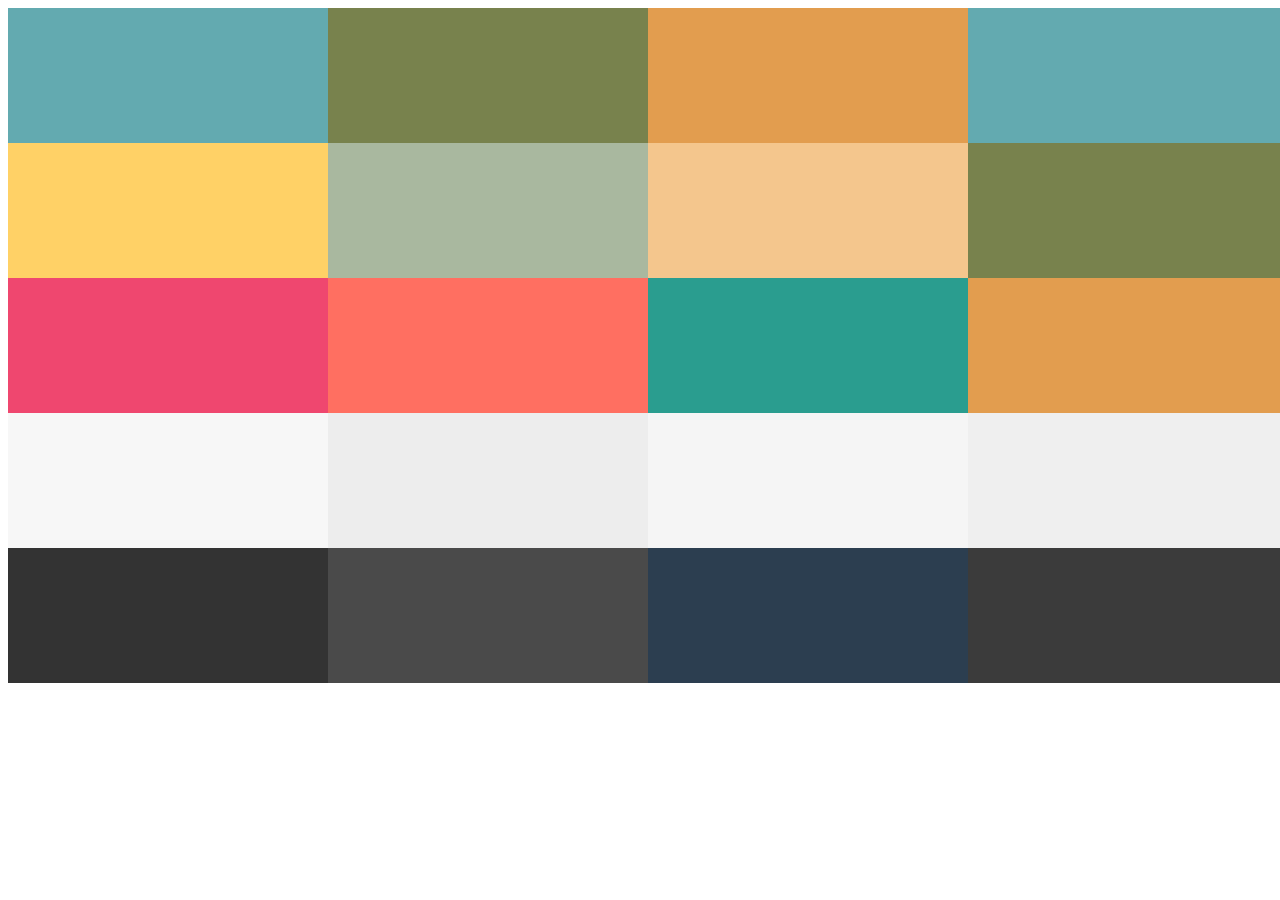
<file: cor.html>
<!DOCTYPE html>
<html lang="en">
<head>
    <meta charset="UTF-8">
    <meta name="viewport" content="width=device-width, initial-scale=1.0">
    <link rel="stylesheet" href="cor.css">
    <title>Cores</title>
</head>
<body>
    <div class="a">
        <div class="primaria"></div>
        <div class="secundaria"></div>
        <div class="destaque"></div>
        <div class="neutro1"></div>
        <div class="neutro2"></div>
        <div class="neutro3"></div>
    </div>    
    <div class="b">
        <div class="primaria"></div>
        <div class="secundaria"></div>
        <div class="destaque"></div>
        <div class="neutro1"></div>
        <div class="neutro2"></div>
        <div class="neutro3"></div>
    </div>    
    <div class="c">
        <div class="primaria"></div>
        <div class="secundaria"></div>
        <div class="destaque"></div>
        <div class="neutro1"></div>
        <div class="neutro2"></div>
        <div class="neutro3"></div>
    </div>    
    <div class="d">
        <div class="primaria"></div>
        <div class="secundaria"></div>
        <div class="destaque"></div>
        <div class="neutro1"></div>
        <div class="neutro2"></div>
        <div class="neutro3"></div>
    </div>
    
</body>
</html>
</file>
<file: cor.css>
body {
    display: flex;
    flex-flow: row nowrap;
}
div {
    height: 15vh;
    width: 25vw;
}
.a {
/* 1. Paleta com a Cor de Destaque #63AAB0 /*Azul Esverdeado*/ 
--cor-primaria: #63AAB0; /*Azul Esverdeado*/
--cor-secundaria:  #FFD166; /*Amarelo Suave*/
--cor-destaque: #EF476F; /*Rosa Avermelhado*/
/* Neutros: */
--neutro1: #F7F7F7; /*Cinza Claro*/
--neutro2: #333333; /*Cinza Escuro*/
--neutro3: #FFFFFF; /*Branco*/
}
.b {
/* 2. Paleta com a Cor de Destaque #78824D /*Verde Oliva*/ 
--cor-primaria: #78824D; /*Verde Oliva*/
--cor-secundaria:  #A9B89F; /*Verde Claro*/
--cor-destaque: #FF6F61; /*Vermelho Coral*/
/* Neutros: */
--neutro1: #EDEDED; /*Cinza Claro*/
--neutro2: #4A4A4A; /*Cinza Escuro*/
--neutro3: #FFFFFF; /*Branco*/
}
.c {
/* 3. Paleta com a Cor de Destaque #E29D4F /*Laranja Suave*/ 
 --cor-primaria: #E29D4F; /*Laranja Suave*/
--cor-secundaria:  #F4C68D; /*Bege Claro*/
--cor-destaque: #2A9D8F; /*Verde Teal*/
/* Neutros: */
--neutro1: #F5F5F5; /*Cinza Claro*/
--neutro2: #2C3E50; /*Cinza Escuro*/
--neutro3: #FFFFFF; /*Branco*/
}
.d {
/* 4. Paleta Combinando as Três Cores de Destaque /*#63AAB0, #78824D, #E29D4F*/--cor-primaria: #63AAB0; /*Azul Esverdeado*/
--cor-secundaria:  #78824D; /*Verde Oliva*/
--cor-destaque: #E29D4F; /*Laranja Suave*/
/* Neutros: */
--neutro1: #EFEFEF; /*Cinza Muito Claro*/
--neutro2: #3B3B3B; /*Cinza Escuro*/
--neutro3: #FFFFFF; /*Branco*/
}

.primaria {
    background-color: var(--cor-primaria)
}
.secundaria {
    background-color: var(--cor-secundaria)
}
.destaque {
    background-color: var(--cor-destaque)
}
.neutro1 {
    background-color: var(--neutro1)
}
.neutro2 {
    background-color: var(--neutro2)
}
.neutro3 {
    background-color: var(--neutro3)
}
</file>
